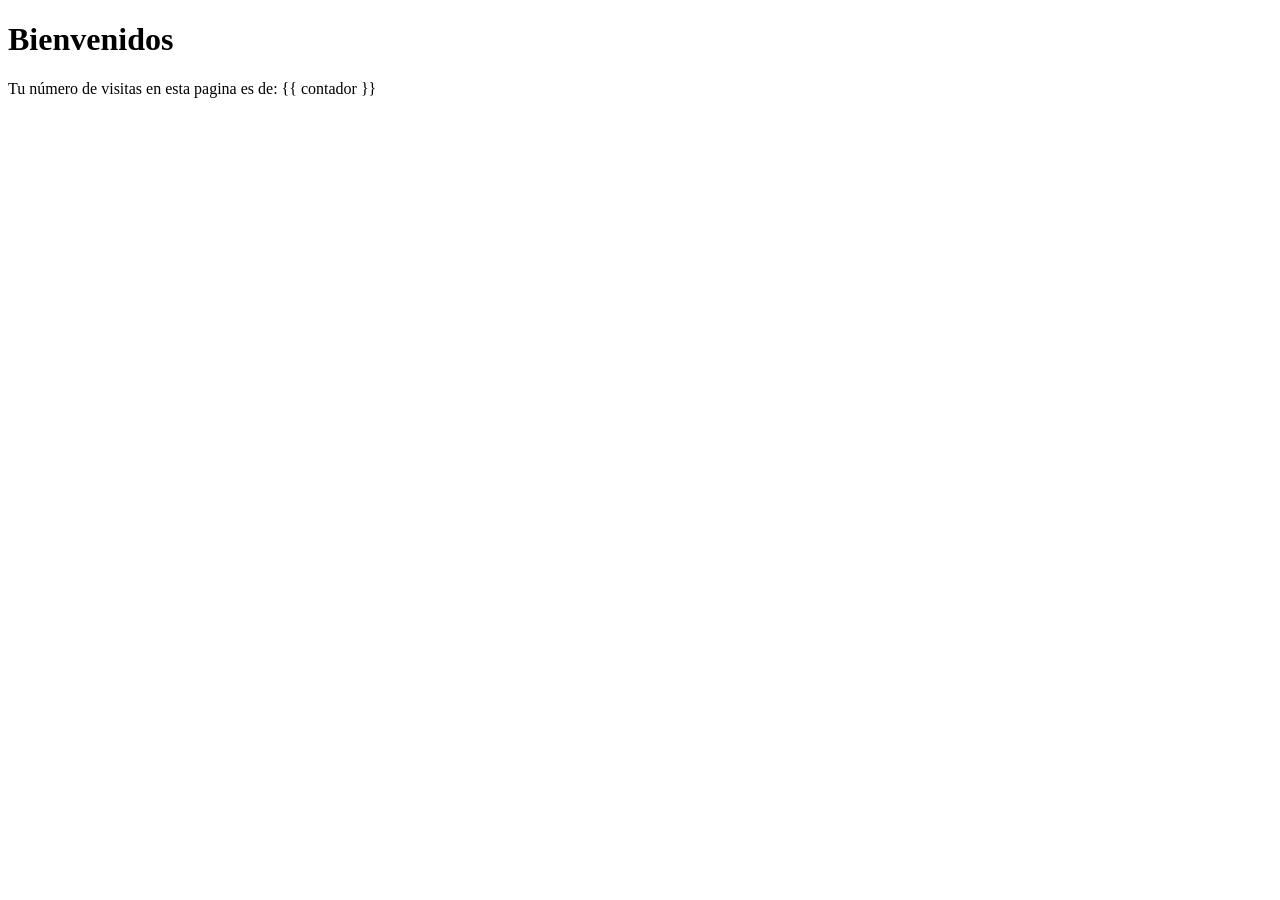
<file: Proyectos/contador/templates/index.html>
<!DOCTYPE html>
<html lang="en">
<head>
    <meta charset="UTF-8">
    <meta name="viewport" content="width=device-width, initial-scale=1.0">
    <title>Contador</title>
</head>
<body>
    <h1>Bienvenidos</h1>
    <p>Tu número de visitas en esta pagina es de: {{ contador }}</p>
</body>
</html>
</file>
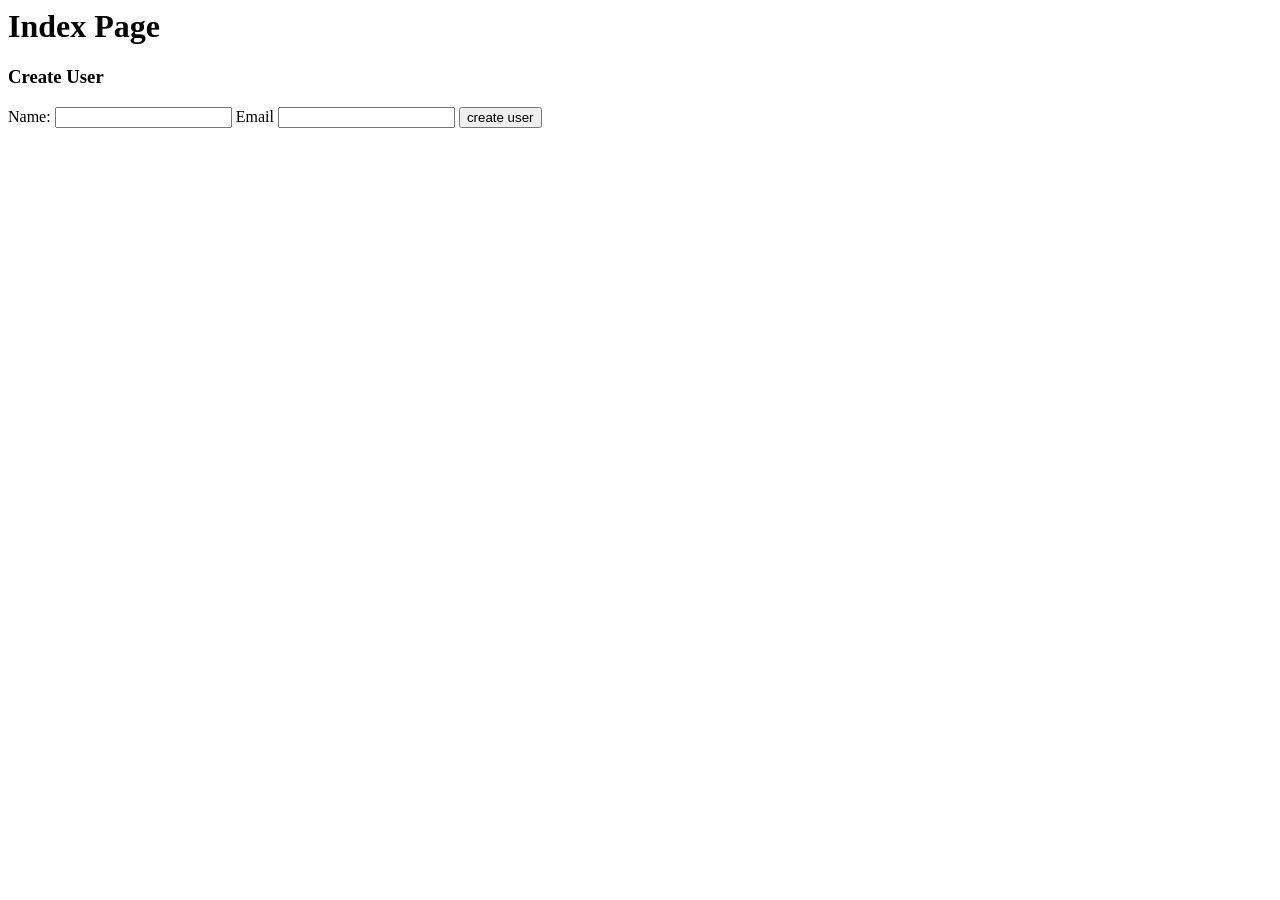
<file: Proyectos/form/templates/index.html>
<html lang=""en>
    <head>

    </head>
    <body>
        <div class="container p-5 my-5 b-5">
            <h1>Index Page</h1>
            <h3>Create User</h3>
            <form action="/users" method="POST">
                <label for="name">Name:</label>
                <input type="text" name="name">
                <label for="email">Email</label>
                <input type="text" name="email">
                <input type="submit" value="create user">
            </form>
        </div>
    </body>
</html>
</file>
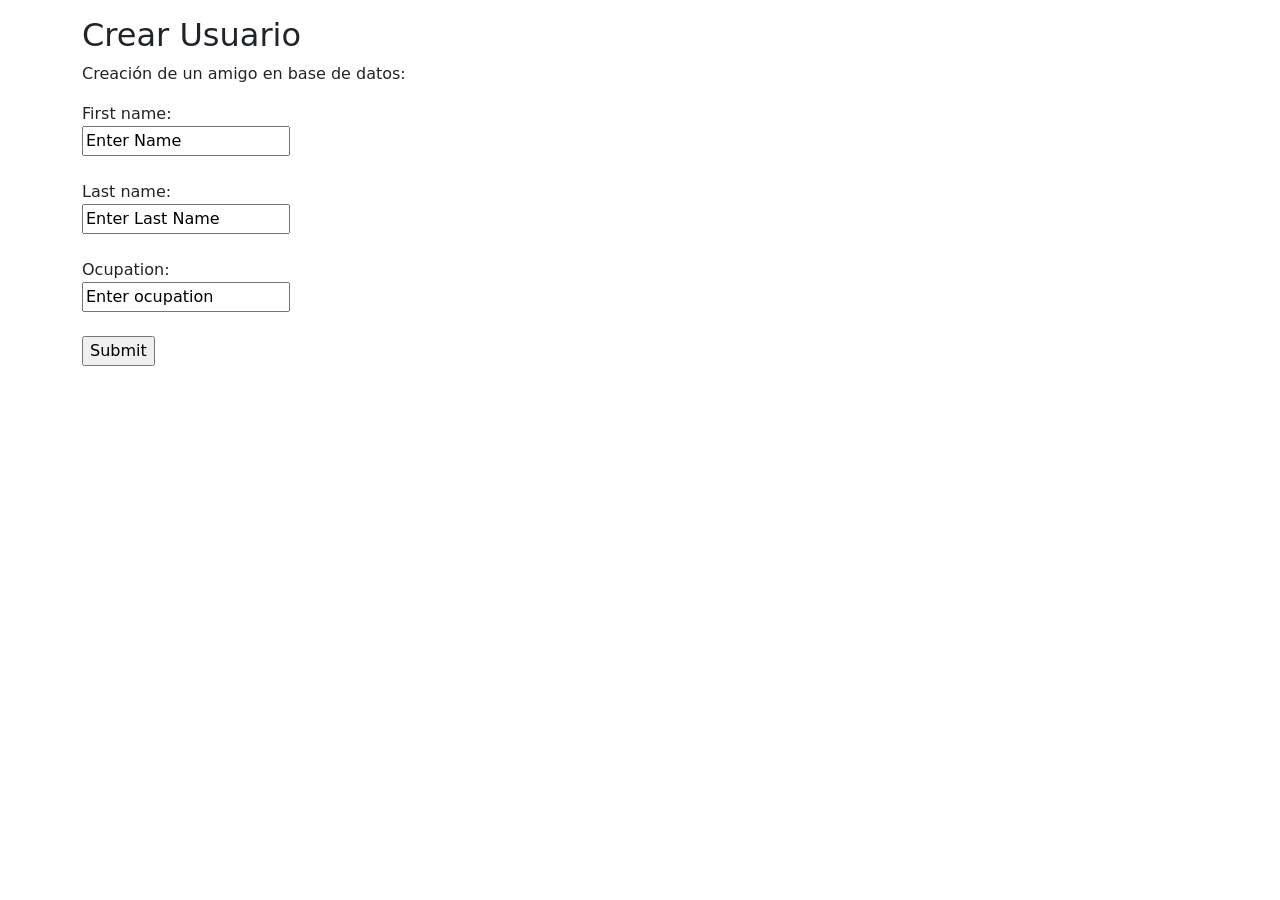
<file: Proyectos/usuarios_cr/templates/form.html>
<!DOCTYPE html>
<html lang="en">
<head>
    <title>Bootstrap Example</title>
    <meta charset="utf-8">
    <meta name="viewport" content="width=device-width, initial-scale=1">
    <link href="https://cdn.jsdelivr.net/npm/bootstrap@5.3.1/dist/css/bootstrap.min.css" rel="stylesheet">
    <script src="https://cdn.jsdelivr.net/npm/bootstrap@5.3.1/dist/js/bootstrap.bundle.min.js"></script>
</head>
<body>

<div class="container mt-3">
    <h2>Crear Usuario</h2>
    <p>Creación de un amigo en base de datos:</p>

    <form method="POST" action="/create_friend">
        <label for="fname">First name:</label><br>
        <input type="text" id="fname" name="fname" value="Enter Name"><br><br>
        <label for="lname">Last name:</label><br>
        <input type="text" id="lname" name="lname" value="Enter Last Name"><br><br>
        <label for="occ">Ocupation:</label><br>
        <input type="text" id="occ" name="occ" value="Enter ocupation"><br><br>
        <input type="submit" value="Submit">
    </form> 
</div>
    
</body>
</html>
</file>
